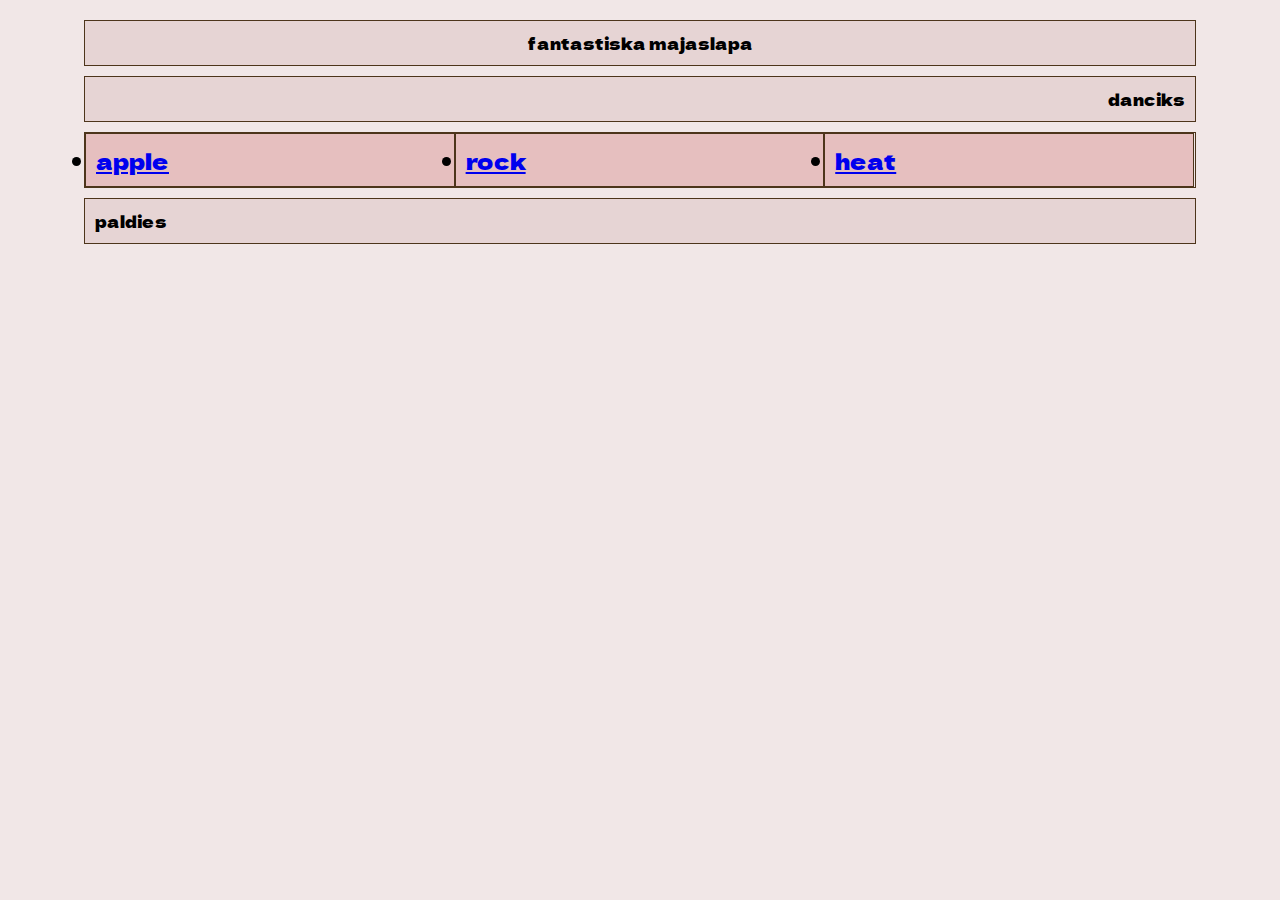
<file: app/index.html>
<!DOCTYPE html>
<html lang="en">
  <head>
    <meta charset="utf-8" />
    <title>Layout</title>
    <link rel="stylesheet" href="style.css" />
    <link rel="preconnect" href="https://fonts.gstatic.com" />
    <link
      href="https://fonts.googleapis.com/css2?family=Dela+Gothic+One&display=swap"
      rel="stylesheet"
    />
  </head>
  <body>
    <div id="konteiners">
      <div class="lielais-bloks">
             <p style="text-align:center;">fantastiska majaslapa</p>
      </div>
      <div class="lielais-bloks">
                     <p style="text-align:right;">danciks</p>
      </div>
      
      <div class="ietvars clearfix">
        <div class="col">
                 <li><a href="apple.html">apple</a></li>
        </div>
        
        <div class="col">
                <li><a href="rock.html">rock</a></li>
        </div>

        <div class="col">
                <li><a href="heat.html">heat</a></li>
        </div>
      </div>

      <div class="lielais-bloks">
        paldies
      </div>

      
    </div>
  </body>
</html>
</file>
<file: app/style.css>
* {
  box-sizing: border-box;
  margin: 0;
  padding: 0;
}

body {
  font-family: "Dela Gothic One", cursive;
  background-color: #F1E7E7;
}

div {
  border: 1px solid #4D351B;
  text-align: justify;
  margin: 10px;
  padding: 10px;
}

#konteiners {
  width: 90%;
  margin: auto;
  border: 0;
}

.col {
  float: left;
  width: 33.3%;
  margin: 0;
  background-color: #E6BFBF;
  font-size: 22px;
}

.clearfix::after {
  content: "";
  clear: both;
  display: table;
}

.ietvars {
  padding: 0;
  border: 2;
  margin: 2;
}

.lielais-bloks {
  background-color: #E6D4D4;
}

@media only screen and (max-width: 800px) {
  .col {
    width: 100%;
    font-size: 18px;
  }
}
</file>
